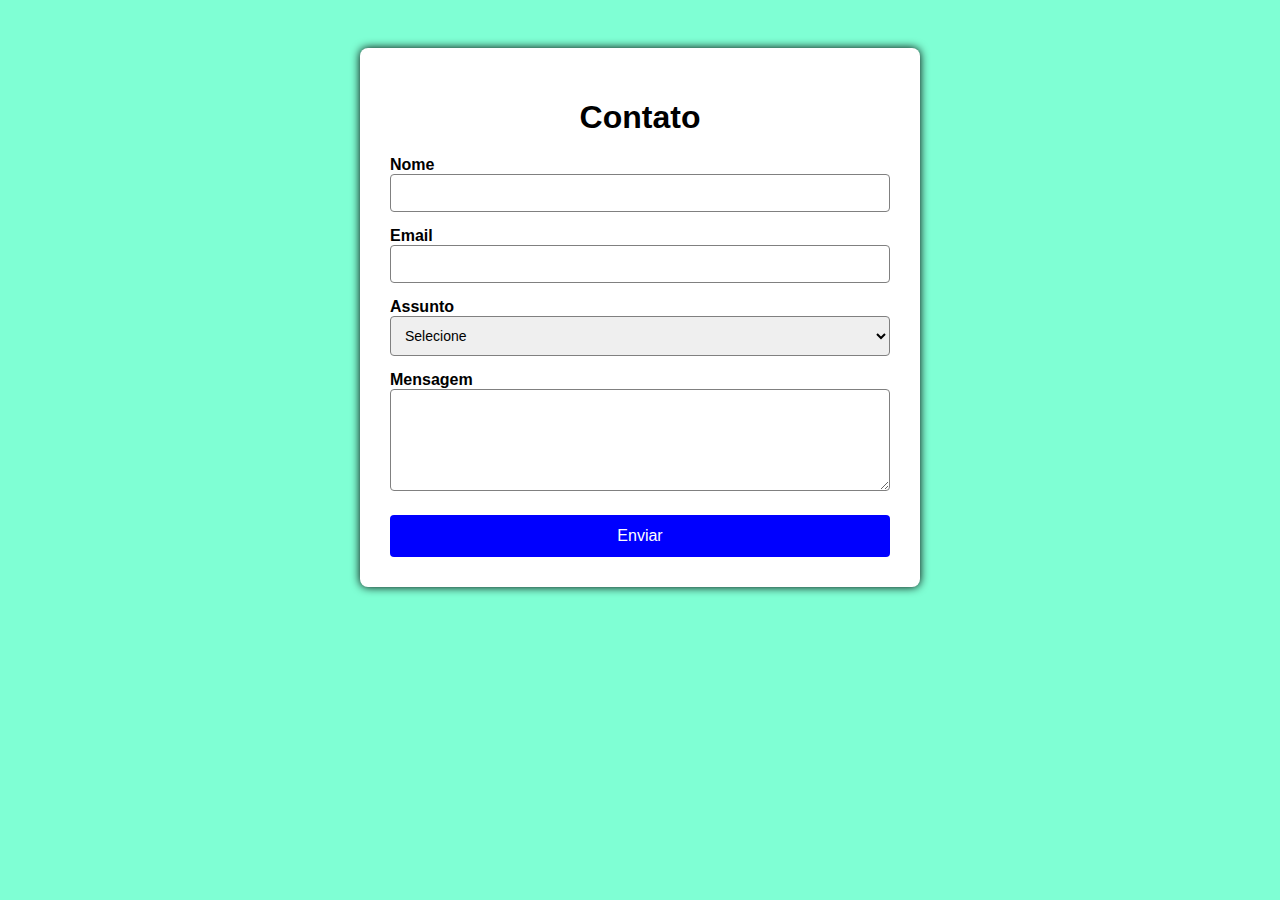
<file: index.html>
<!DOCTYPE html>
<html lang="pt-br">
<head>
    <meta charset="UTF-8">
    <meta name="viewport" content="width=device-width, initial-scale=1.0">
    <link rel="stylesheet" href="style.css">
    <title>Formulário de contato</title>
</head>
<body>
  <div class="container">
        <h1>Contato</h1>
    <form >
        <label for="nome">Nome</label>
        <input type="text" id="nome" name="nome" required>
        <label for="email">Email</label>
        <input type="email" id="email" name="email" required>
        <label for="assunto">Assunto</label>
        <select name="assunto" id="assunto" required>
            <option value="">Selecione</option>
            <option value="suporte">Suporte</option>
            <option value="orçamento">Orçamento</option>
            <option value="sugestoes">Sugestões</option>
            <option value="outros">Outros</option>
        </select>
        <label for="mensagem">Mensagem</label>
        <textarea name="mensagem" id="mensagem" rows="5" required></textarea>
        <button type="submit">Enviar</button>
    </form>
   </div>
</body>
</html>
</file>
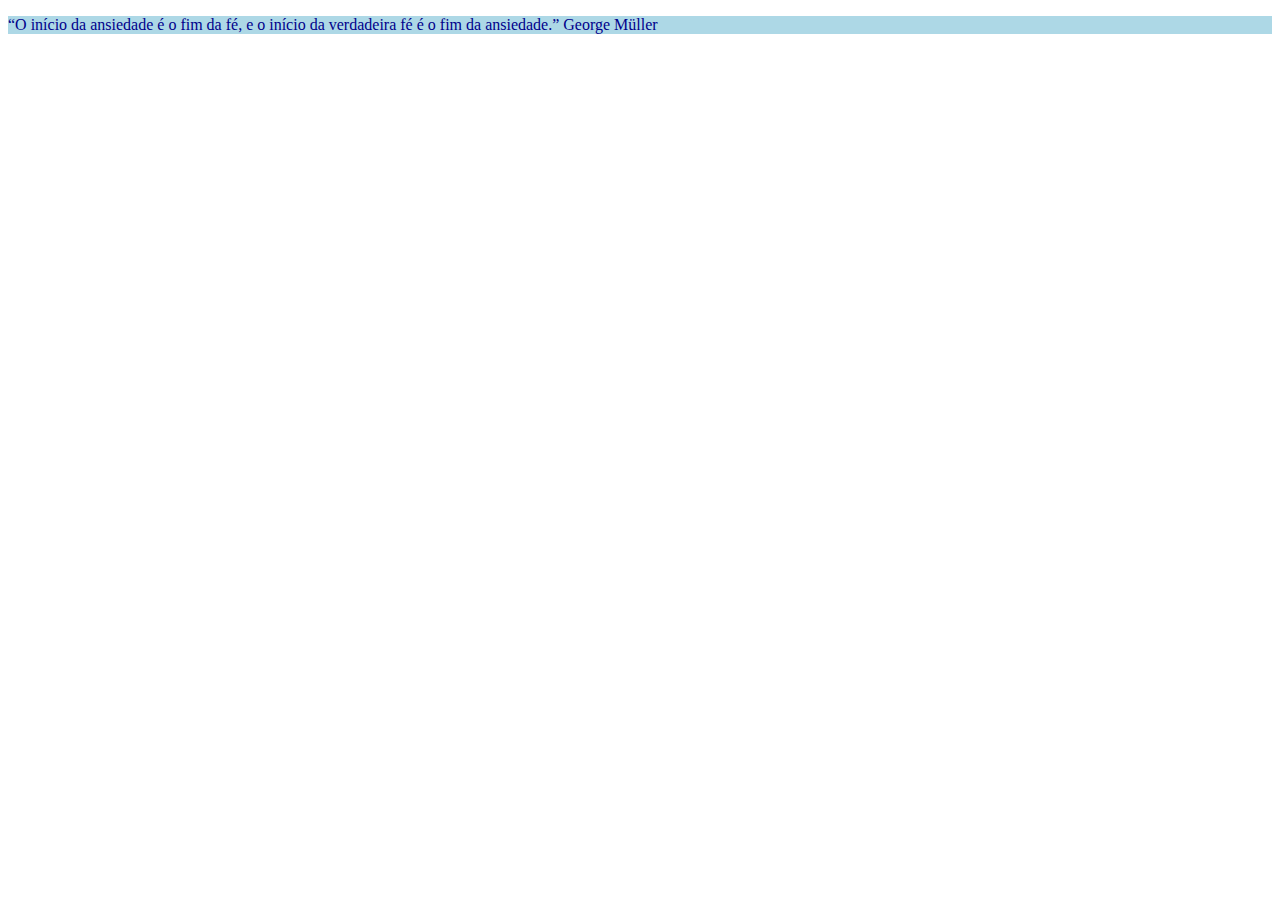
<file: CSS-vinculado-HTML/index.html>
<!DOCTYPE html>
<html lang="pt-br">
<head>
    <meta charset="UTF-8">
    <meta name="viewport" content="width=device-width, initial-scale=1.0">
    <link rel="stylesheet" href="style.css">
    <title>Document</title>
</head>
<body>
    <div class="fundo">
        <p class="texto">“O início da ansiedade é o fim da fé, e o início da verdadeira fé é o fim da ansiedade.” George Müller</p>
    </div>
</body>
</html>
</file>
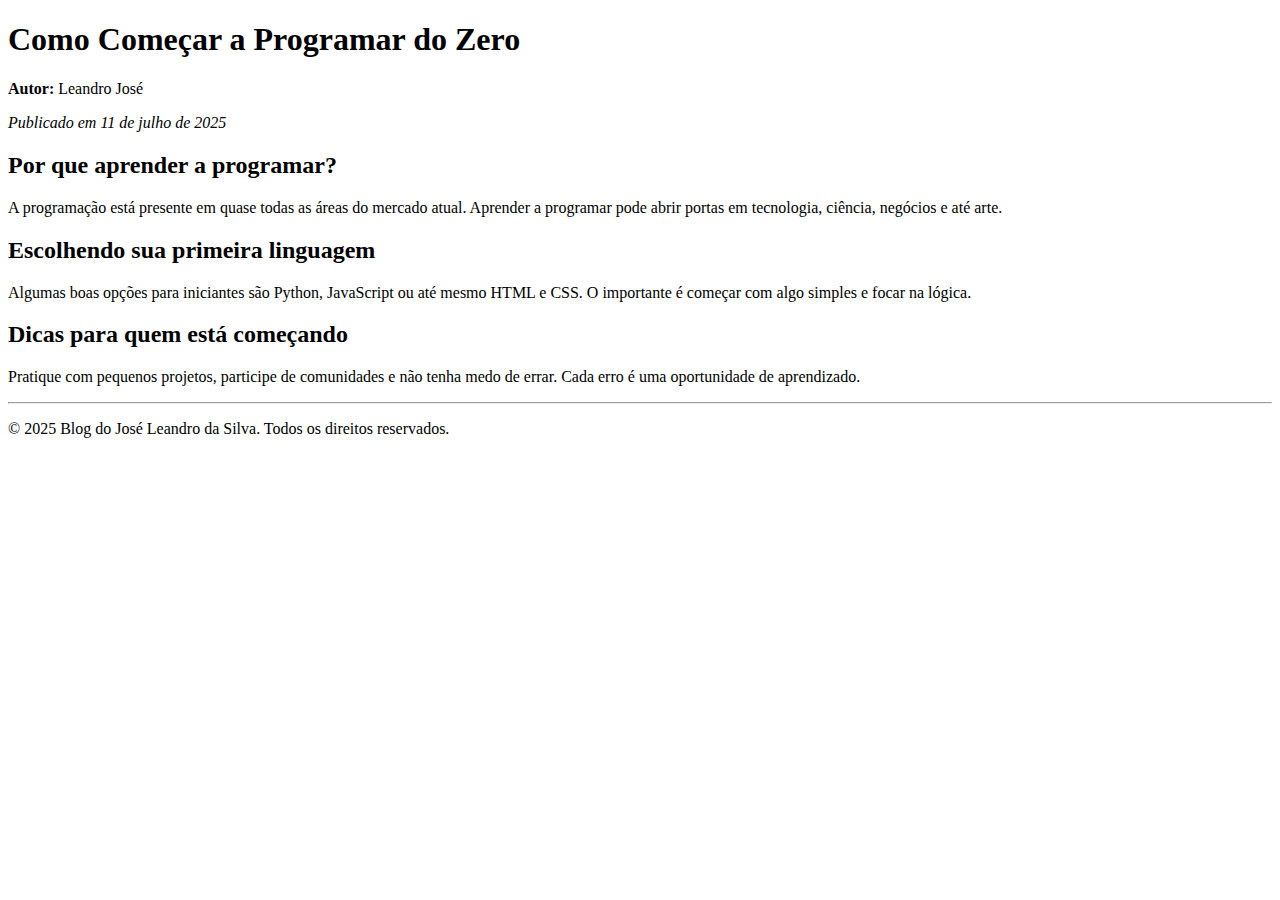
<file: Post-de-blog/index.html>
<!DOCTYPE html>
<html lang="pt-br">
<head>
    <meta charset="UTF-8">
    <meta name="viewport" content="width=device-width, initial-scale=1.0">
    <title>Post de blog</title>
</head>
<body>
    <article>

    <h1>Como Começar a Programar do Zero</h1>
    
    <p><strong>Autor:</strong> Leandro José</p>
    <p><em>Publicado em 11 de julho de 2025</em></p>

    <h2>Por que aprender a programar?</h2>
    <p>A programação está presente em quase todas as áreas do mercado atual. Aprender a programar pode abrir portas em tecnologia, ciência, negócios e até arte.</p>

    <h2>Escolhendo sua primeira linguagem</h2>
    <p>Algumas boas opções para iniciantes são Python, JavaScript ou até mesmo HTML e CSS. O importante é começar com algo simples e focar na lógica.</p>

    <h2>Dicas para quem está começando</h2>
    <p>Pratique com pequenos projetos, participe de comunidades e não tenha medo de errar. Cada erro é uma oportunidade de aprendizado.</p>

  </article>

  <footer>
    <hr>
    <p>&copy; 2025 Blog do José Leandro da Silva. Todos os direitos reservados.</p>
  </footer>
</body>
</html>
</file>
<file: style.css>
body{
    font-family: Arial, Helvetica, sans-serif;
    background-color: aquamarine;
    padding: 40px;
}
.container{
    max-width: 500px;
    margin: auto;
    background-color: white;
    padding: 30px;
    border-radius: 8px;
    box-shadow: 0 0 10px;
}
h1{
  text-align: center;
  margin-bottom: 20px;
}
label{
    display: block;
    margin-top: 15px;
    font-weight: bold;
}
input, select, textarea{
    width: 100%;
    padding: 10px;
    border: 1px solid gray;
    border-radius: 4px;
    box-sizing: border-box;
    font-size: 14px;
}
button{
    margin-top: 20px;
    padding: 12px;
    width: 100%;
    background-color: blue;
    color: white;
    border: none;
    border-radius: 4px;
    font-size: 16px;
    cursor: pointer;
}
button:hover{
    background-color: rgb(19, 19, 236);
}
textarea{
    resize: vertical;
}
</file>
<file: CSS-vinculado-HTML/style.css>
.fundo{
    background-color: lightblue;
}
.texto{
    color: darkblue;
    
}
</file>
